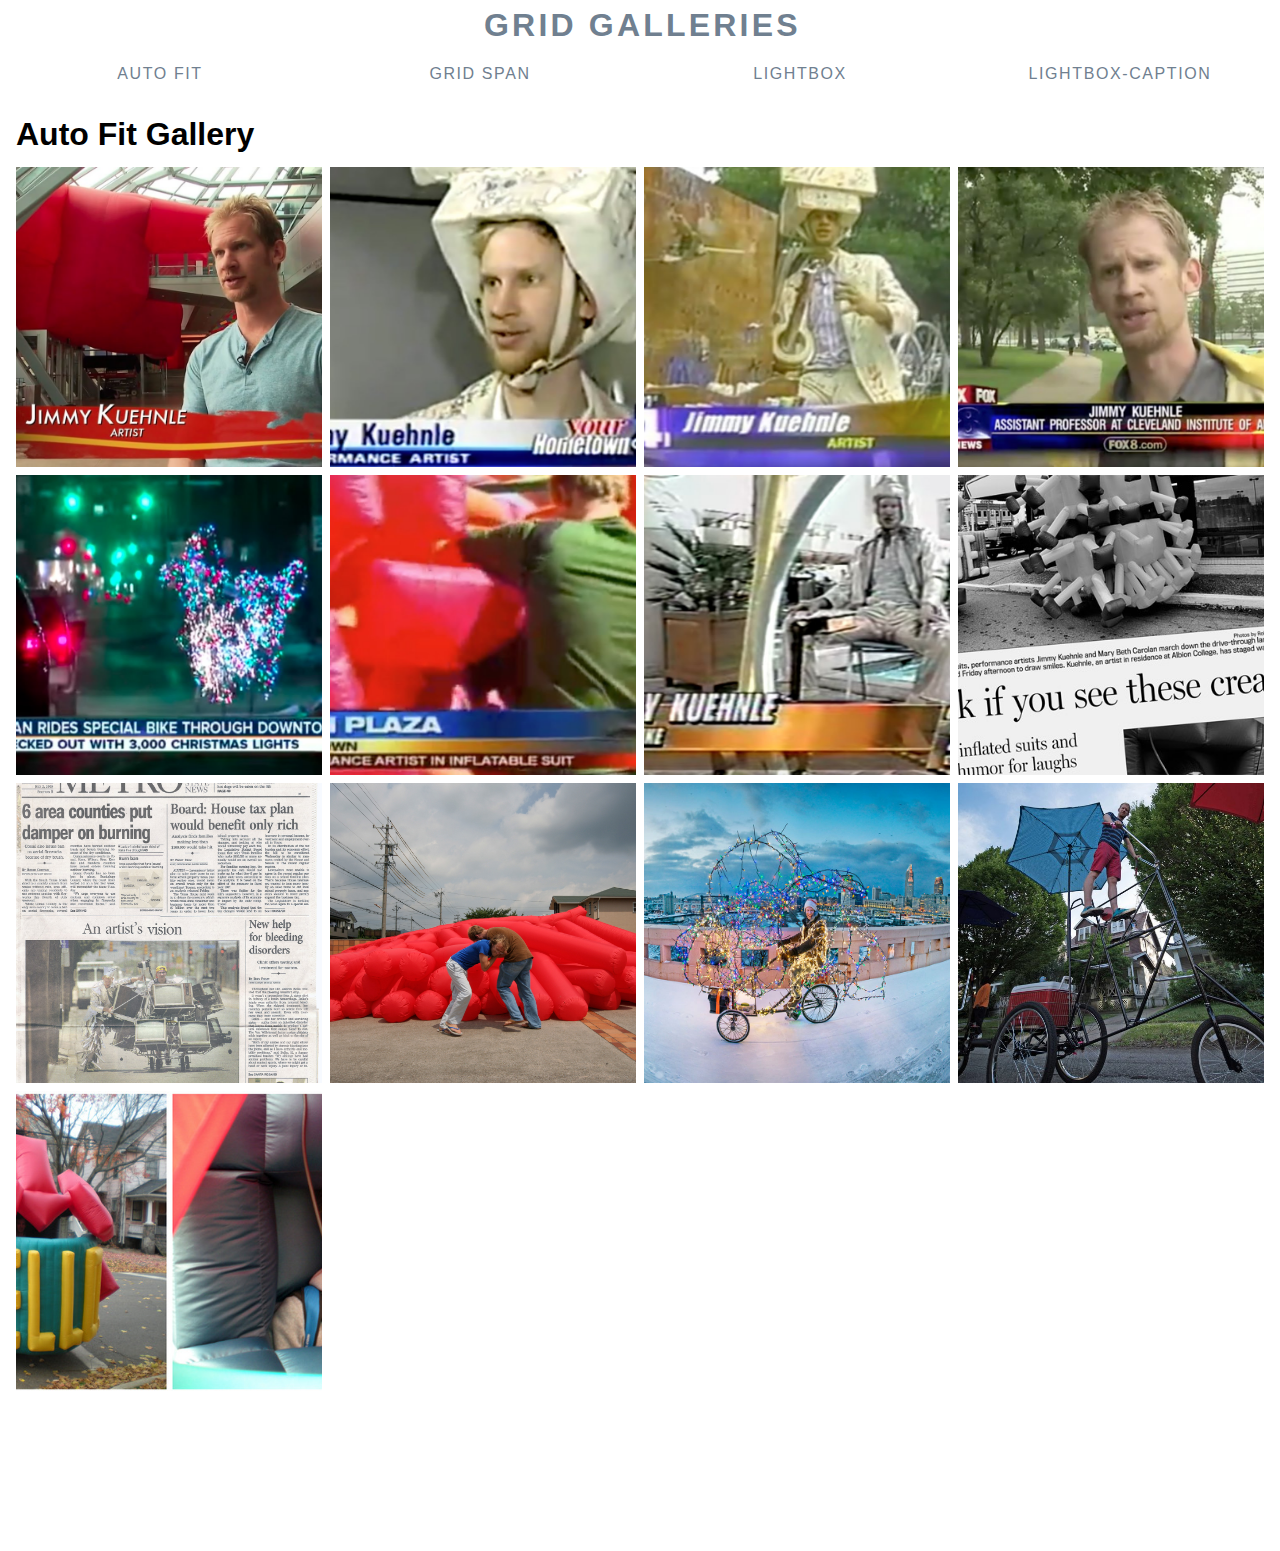
<file: index.html>
<!DOCTYPE html>
<html lang="en">
<head>
    <meta charset="UTF-8">
    <meta name="viewport" content="width=device-width, initial-scale=1.0">
    <link rel="stylesheet" href="css/styles.css" />
    <title>Grid Gallery</title>
</head>
<body>
    <header>
        <nav class="header">
            <h1 class="logo"><a href="index.html">Grid Galleries</a></h1>
            <ul class="nav-menu">
                <li class="nav-item"><a href="index.html">Auto Fit</a></li>
                <li class="nav-item"><a href="grid-span.html">Grid Span</a></li>
                <li class="nav-item"><a href="lightbox.html">Lightbox</a></li>
                <li class="nav-item"><a href="lightbox-caption.html">lightbox-caption</a></li>
        </nav>
    </header>
    <main class="gallery-page">
        <h1>Auto Fit Gallery</h1>
        <section class="gallery-auto-fit">
            <div class="gallery-item"><a href="img/image 1.jpg"><img src="img/image 1.jpg" alt="Jimmy Being Awesome" class="gallery-img"></a></div>
            <div class="gallery-item"><a href="img/image 3.jpg"><img src="img/image 3.jpg" alt="Jimmy Being Awesome" class="gallery-img"></a></div>
            <div class="gallery-item"><a href="img/image 4.jpg"><img src="img/image 4.jpg" alt="Jimmy Being Awesome" class="gallery-img"></a></div>
            <div class="gallery-item"><a href="img/image 5.jpg"><img src="img/image 5.jpg" alt="Jimmy Being Awesome" class="gallery-img"></a></div>
            <div class="gallery-item"><a href="img/image 6.jpg"><img src="img/image 6.jpg" alt="Jimmy Being Awesome" class="gallery-img"></a></div>
            <div class="gallery-item"><a href="img/image 7.jpg"><img src="img/image 7.jpg" alt="Jimmy Being Awesome" class="gallery-img"></a></div>
            <div class="gallery-item"><a href="img/image 8.jpg"><img src="img/image 8.jpg" alt="Jimmy Being Awesome" class="gallery-img"></a></div>
            <div class="gallery-item"><a href="img/image 9.jpg"><img src="img/image 9.jpg" alt="Jimmy Being Awesome" class="gallery-img"></a></div>
            <div class="gallery-item"><a href="img/image 10.jpg"><img src="img/image 10.jpg" alt="Jimmy Being Awesome" class="gallery-img"></a></div>
            <div class="gallery-item"><a href="img/image 11.jpg"><img src="img/image 11.jpg" alt="Jimmy Being Awesome" class="gallery-img"></a></div>
            <div class="gallery-item"><a href="img/image 12.jpg"><img src="img/image 12.jpg" alt="Jimmy Being Awesome" class="gallery-img"></a></div>
            <div class="gallery-item"><a href="img/image 13.jpg"><img src="img/image 13.jpg" alt="Jimmy Being Awesome" class="gallery-img"></a></div>
            <div class="gallery-item"><a href="img/image 14.jpg"><img src="img/image 14.jpg" alt="Jimmy Being Awesome" class="gallery-img"></a></div>
        </section>
    </main>
</body>
</html>
</file>
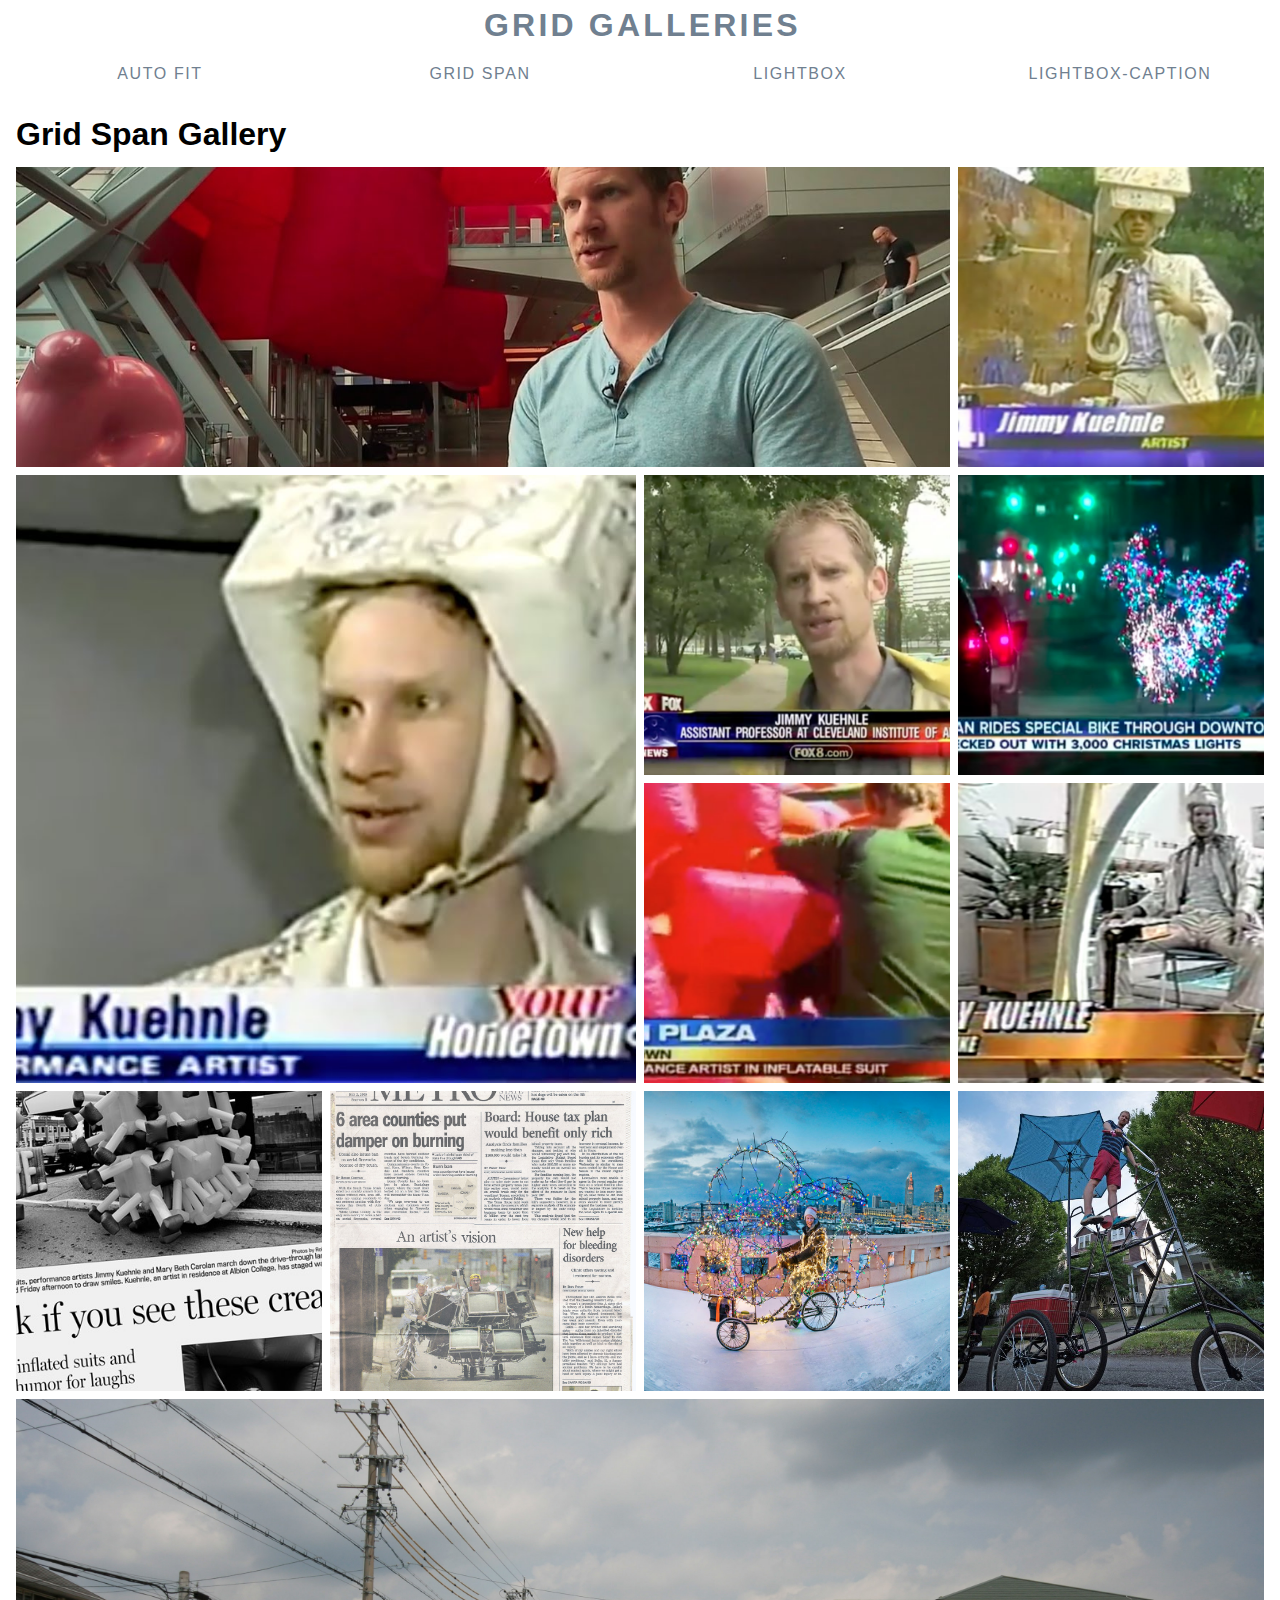
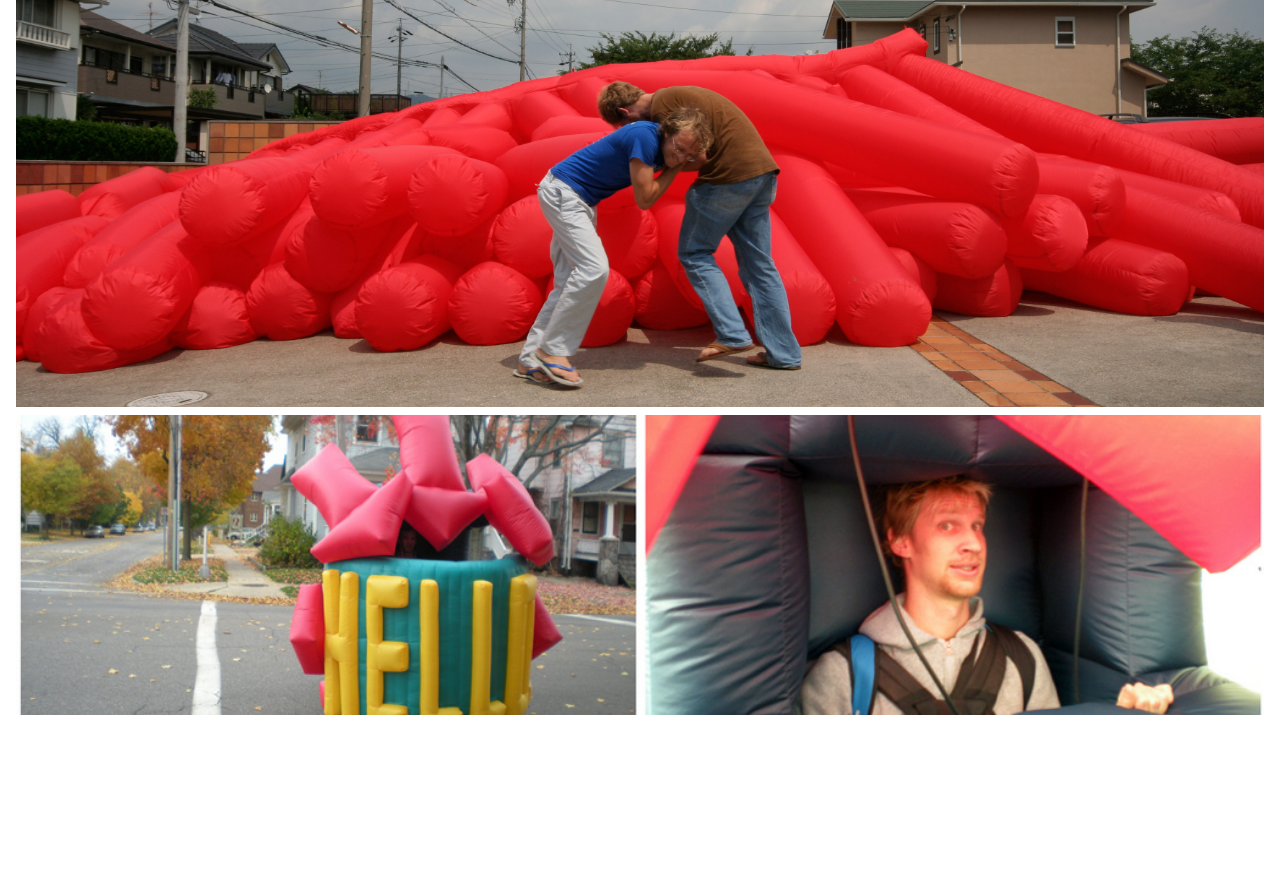
<file: grid-span.html>
<!DOCTYPE html>
<html lang="en">
<head>
    <meta charset="UTF-8">
    <meta name="viewport" content="width=device-width, initial-scale=1.0">
    <link rel="stylesheet" href="css/styles.css" />
    <title>Grid Gallery</title>
</head>
<body>
    <header>
        <nav class="header">
            <h1 class="logo"><a href="index.html">Grid Galleries</a></h1>
            <ul class="nav-menu">
                <li class="nav-item"><a href="index.html">Auto Fit</a></li>
                <li class="nav-item"><a href="grid-span.html">Grid Span</a></li>
                <li class="nav-item"><a href="lightbox.html">Lightbox</a></li>
                <li class="nav-item"><a href="lightbox-caption.html">lightbox-caption</a></li>
        </nav>
    </header>
    <main class="gallery-page">
        <h1>Grid Span Gallery</h1>
        <section class="gallery-span">
            <div class="gallery-item w-3"><a href="img/image 1.jpg"><img src="img/image 1.jpg" alt="Jimmy Being Awesome" class="gallery-img"></a></div>
            <div class="gallery-item w-2 h-2"><a href="img/image 3.jpg"><img src="img/image 3.jpg" alt="Jimmy Being Awesome" class="gallery-img"></a></div>
            <div class="gallery-item"><a href="img/image 4.jpg"><img src="img/image 4.jpg" alt="Jimmy Being Awesome" class="gallery-img"></a></div>
            <div class="gallery-item"><a href="img/image 5.jpg"><img src="img/image 5.jpg" alt="Jimmy Being Awesome" class="gallery-img"></a></div>
            <div class="gallery-item"><a href="img/image 6.jpg"><img src="img/image 6.jpg" alt="Jimmy Being Awesome" class="gallery-img"></a></div>
            <div class="gallery-item"><a href="img/image 7.jpg"><img src="img/image 7.jpg" alt="Jimmy Being Awesome" class="gallery-img"></a></div>
            <div class="gallery-item"><a href="img/image 8.jpg"><img src="img/image 8.jpg" alt="Jimmy Being Awesome" class="gallery-img"></a></div>
            <div class="gallery-item"><a href="img/image 9.jpg"><img src="img/image 9.jpg" alt="Jimmy Being Awesome" class="gallery-img"></a></div>
            <div class="gallery-item"><a href="img/image 10.jpg"><img src="img/image 10.jpg" alt="Jimmy Being Awesome" class="gallery-img"></a></div>
            <div class="gallery-item w-4 h-2"><a href="img/image 11.jpg"><img src="img/image 11.jpg" alt="Jimmy Being Awesome" class="gallery-img"></a></div>
            <div class="gallery-item"><a href="img/image 12.jpg"><img src="img/image 12.jpg" alt="Jimmy Being Awesome" class="gallery-img"></a></div>
            <div class="gallery-item"><a href="img/image 13.jpg"><img src="img/image 13.jpg" alt="Jimmy Being Awesome" class="gallery-img"></a></div>
            <div class="gallery-item w-4"><a href="img/image 14.jpg"><img src="img/image 14.jpg" alt="Jimmy Being Awesome" class="gallery-img"></a></div>
        </section>
    </main>
</body>
</html>
</file>
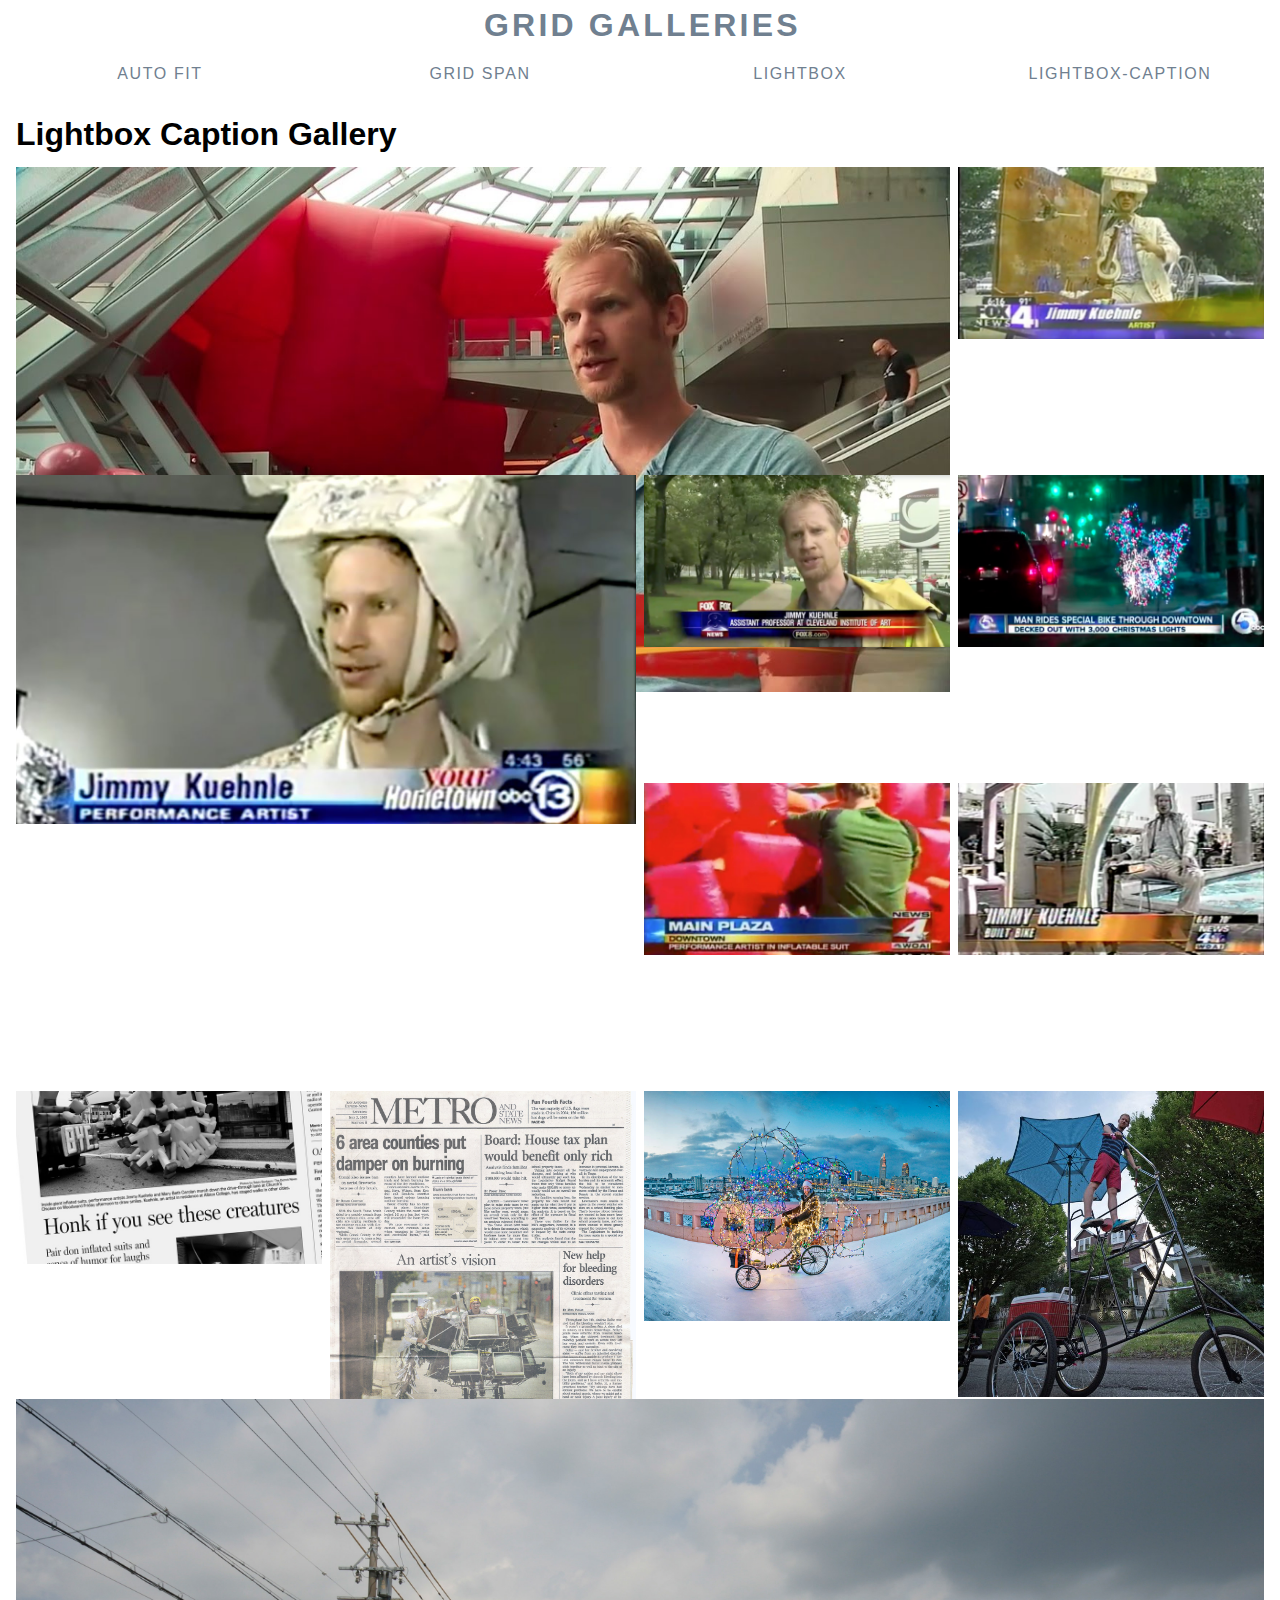
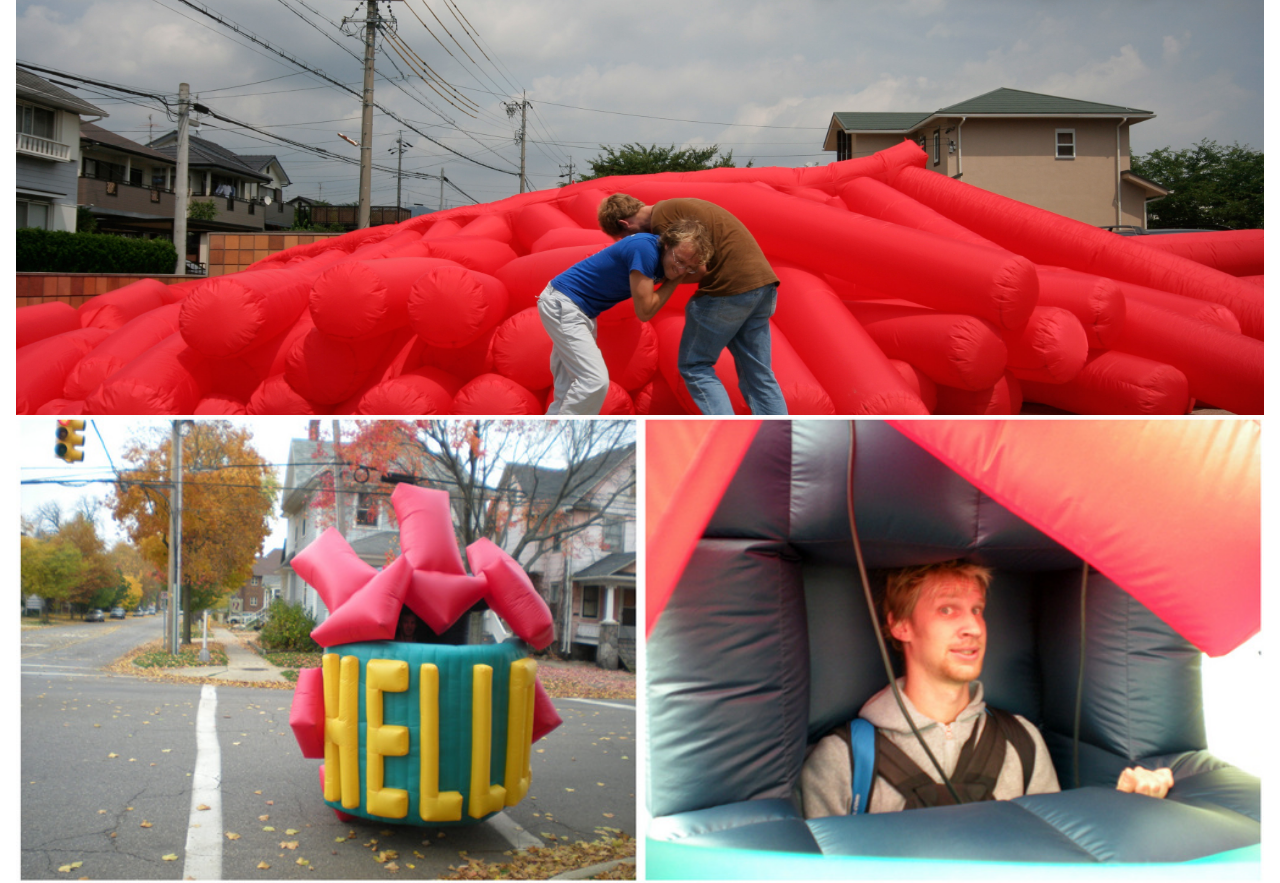
<file: lightbox-caption.html>
<!DOCTYPE html>
<html lang="en">
<head>
    <meta charset="UTF-8">
    <meta name="viewport" content="width=device-width, initial-scale=1.0">
    <link rel="stylesheet" href="css/styles.css" />
    <link rel="stylesheet" href="css/glightbox.min.css">
    <title>Lightbox Caption Gallery</title>
</head>
<body>
    <header>
        <nav class="header">
            <h1 class="logo"><a href="index.html">Grid Galleries</a></h1>
            <ul class="nav-menu">
                <li class="nav-item"><a href="index.html">Auto Fit</a></li>
                <li class="nav-item"><a href="grid-span.html">Grid Span</a></li>
                <li class="nav-item"><a href="lightbox.html">Lightbox</a></li>
                <li class="nav-item"><a href="lightbox-caption.html">lightbox-caption</a></li>
        </nav>
    </header>
    <main class="gallery-page">
        <h1>Lightbox Caption Gallery</h1>
        <section class="gallery-span">
            <div class="gallery-item w-3"><a href="img/image 1.jpg"><img class="glightbox" data-glightbox="title: Jimmy in Akron; description: Interviewers question him on his sanity due to the overwhelming sucecss of interactive blow-up sculptures;" src="img/image 1.jpg" alt="Jimmy Being Awesome" class="gallery-img"></a></div>
            <div class="gallery-item w-2 h-2"><a href="img/image 3.jpg"><img class="glightbox" data-glightbox="title: Jimmy Wears an Awesome Hat; description: WATCH OUT, it's that man again;"src="img/image 3.jpg" alt="Jimmy Being Awesome" class="gallery-img"></a></div>
            <div class="gallery-item"><a href="img/image 4.jpg"><img class="glightbox"  data-glightbox="title: The Confusion Lives On...; description: What even is this jimmy. Never heard of him;"src="img/image 4.jpg" alt="Jimmy Being Awesome" class="gallery-img"></a></div>
            <div class="gallery-item"><a href="img/image 5.jpg"><img class="glightbox" data-glightbox="title: Possible Angry Jimmy...; description: With such a passionate expression jimmy talks like he means it;"src="img/image 5.jpg" alt="Jimmy Being Awesome" class="gallery-img"></a></div>
            <div class="gallery-item"><a href="img/image 6.jpg"><img class="glightbox" data-glightbox="title: Jimmy is Spirit Christmas; description: Jimmy has so much christmas joy he can power 3000 Christmas lights and ride a bike at the same time;"src="img/image 6.jpg" alt="Jimmy Being Awesome" class="gallery-img"></a></div>
            <div class="gallery-item"><a href="img/image 7.jpg"><img class="glightbox" data-glightbox="title: Jimmy Fights His Own Creation; description: A near fatal attack is unleashed upon to him. Will he survive?;"src="img/image 7.jpg" alt="Jimmy Being Awesome" class="gallery-img"></a></div>
            <div class="gallery-item"><a href="img/image 8.jpg"><img class="glightbox" data-glightbox="title: Proud Jimmy; description: He has built bike...;" src="img/image 8.jpg" alt="Jimmy Being Awesome" class="gallery-img"></a></div>
            <div class="gallery-item"><a href="img/image 9.jpg"><img class="glightbox" data-glightbox="title: Jimmy's Creatures Roam the Streets; description: The earth is in danger and the only thing to save us is the creator of the monster;"src="img/image 9.jpg" alt="Jimmy Being Awesome" class="gallery-img"></a></div>
            <div class="gallery-item"><a href="img/image 10.jpg"><img class="glightbox" data-glightbox="title: Jimmy has a brother-in-law; description: How is this possible?;" src="img/image 10.jpg" alt="Jimmy Being Awesome" class="gallery-img"></a></div>
            <div class="gallery-item w-4 h-2"><a href="img/image 11.jpg"><img class="glightbox" data-glightbox="title: Jimmy FIGHT; description: With such power and dominace Jimmy attempts to regain power over his territory once more;"src="img/image 11.jpg" alt="Jimmy Being Awesome" class="gallery-img"></a></div>
            <div class="gallery-item"><a href="img/image 12.jpg"><img class="glightbox" data-glightbox="title: Christmas Jimmy Again; description: There he go...;"src="img/image 12.jpg" alt="Jimmy Being Awesome" class="gallery-img"></a></div>
            <div class="gallery-item"><a href="img/image 13.jpg"><img class="glightbox" data-glightbox="title: Chad Jimmy; description: He says everyone else is a chump;"src="img/image 13.jpg" alt="Jimmy Being Awesome" class="gallery-img"></a></div>
            <div class="gallery-item w-4"><a href="img/image 14.jpg"><img class="glightbox" data-glightbox="title: Wholesome Jimmy; description: He thanks you for viewing this Lightbox Caption Gallery;"src="img/image 14.jpg" alt="Jimmy Being Awesome" class="gallery-img"></a></div>
        </section>
    </main>
    <script src="js/glightbox.min.js"></script>
    <script type="text/javascript">
         const lightbox= GLightbox({ loop: true, });
    </script>
</body>
</html>
</file>
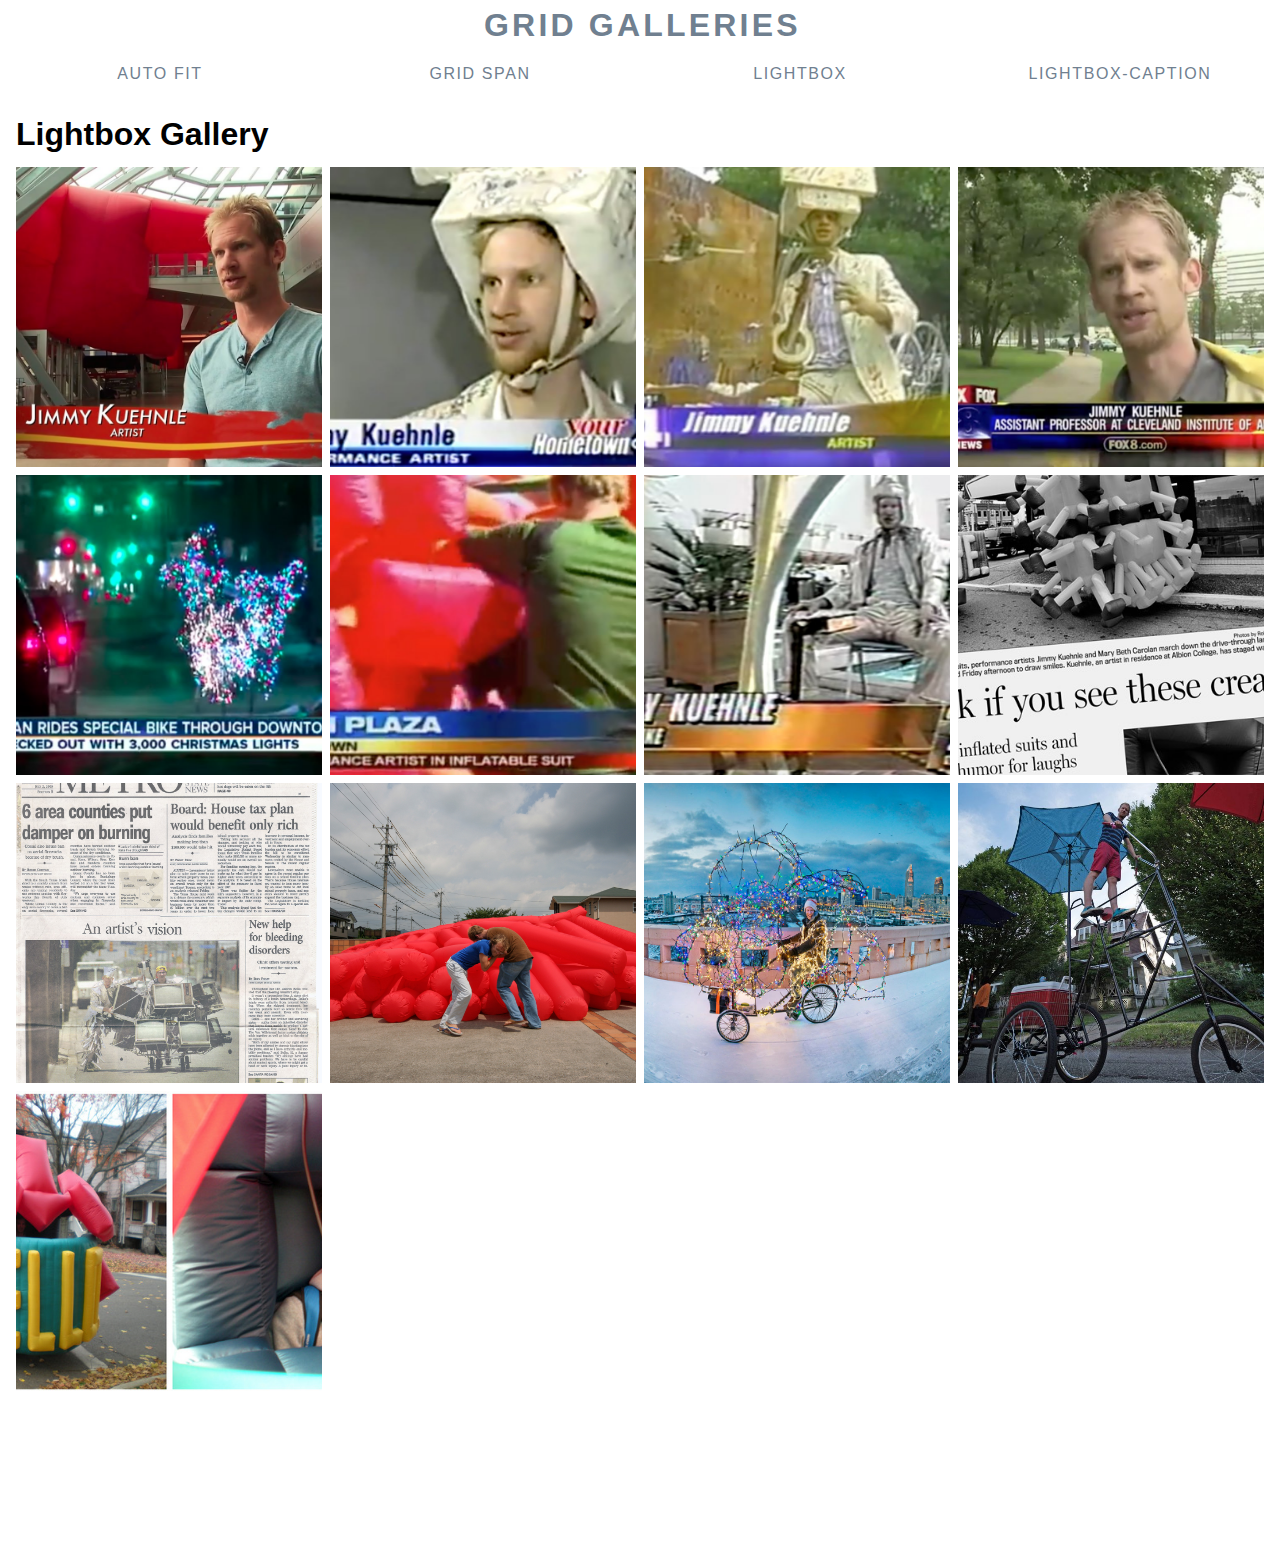
<file: lightbox.html>
<!DOCTYPE html>
<html lang="en">
<head>
    <meta charset="UTF-8">
    <meta name="viewport" content="width=device-width, initial-scale=1.0">
    <link rel="stylesheet" href="css/styles.css" />
    <link rel="stylesheet" href="css/glightbox.min.css">
    <title>Grid Gallery</title>
</head>
<body>
    <header>
        <nav class="header">
            <h1 class="logo"><a href="index.html">Grid Galleries</a></h1>
            <ul class="nav-menu">
                <li class="nav-item"><a href="index.html">Auto Fit</a></li>
                <li class="nav-item"><a href="grid-span.html">Grid Span</a></li>
                <li class="nav-item"><a href="lightbox.html">Lightbox</a></li>
                <li class="nav-item"><a href="lightbox-caption.html">lightbox-caption</a></li>
        </nav>
    </header>
    <main class="gallery-page">
        <h1>Lightbox Gallery</h1>
        <section class="gallery-auto-fit">
            <div class="gallery-item"><a href="img/image 1.jpg" class="glightbox"><img src="img/image 1.jpg" alt="Jimmy Being Awesome" class="gallery-img"></a></div>
            <div class="gallery-item"><a href="img/image 3.jpg" class="glightbox"><img src="img/image 3.jpg" alt="Jimmy Being Awesome" class="gallery-img"></a></div>
            <div class="gallery-item"><a href="img/image 4.jpg" class="glightbox"><img src="img/image 4.jpg" alt="Jimmy Being Awesome" class="gallery-img"></a></div>
            <div class="gallery-item"><a href="img/image 5.jpg" class="glightbox"><img src="img/image 5.jpg" alt="Jimmy Being Awesome" class="gallery-img"></a></div>
            <div class="gallery-item"><a href="img/image 6.jpg" class="glightbox"><img src="img/image 6.jpg" alt="Jimmy Being Awesome" class="gallery-img"></a></div>
            <div class="gallery-item"><a href="img/image 7.jpg" class="glightbox"><img src="img/image 7.jpg" alt="Jimmy Being Awesome" class="gallery-img"></a></div>
            <div class="gallery-item"><a href="img/image 8.jpg" class="glightbox"><img src="img/image 8.jpg" alt="Jimmy Being Awesome" class="gallery-img"></a></div>
            <div class="gallery-item"><a href="img/image 9.jpg" class="glightbox"><img src="img/image 9.jpg" alt="Jimmy Being Awesome" class="gallery-img"></a></div>
            <div class="gallery-item"><a href="img/image 10.jpg" class="glightbox"><img src="img/image 10.jpg" alt="Jimmy Being Awesome" class="gallery-img"></a></div>
            <div class="gallery-item"><a href="img/image 11.jpg" class="glightbox"><img src="img/image 11.jpg" alt="Jimmy Being Awesome" class="gallery-img"></a></div>
            <div class="gallery-item"><a href="img/image 12.jpg" class="glightbox"><img src="img/image 12.jpg" alt="Jimmy Being Awesome" class="gallery-img"></a></div>
            <div class="gallery-item"><a href="img/image 13.jpg" class="glightbox"><img src="img/image 13.jpg" alt="Jimmy Being Awesome" class="gallery-img"></a></div>
            <div class="gallery-item"><a href="img/image 14.jpg" class="glightbox"><img src="img/image 14.jpg" alt="Jimmy Being Awesome" class="gallery-img"></a></div>
        </section>
    </main>
    <script src="js/glightbox.min.js"></script>
    <script type="text/javascript">
         const lightbox= GLightbox({ loop: true, });
    </script>
    </body> 
</html>
</file>
<file: css/styles.css>
/* basic styles */
html {
    font-size: 100%;
    line-height: 1.5rem;
    box-sizing: border-box;
    font-family: Arial, Helvetica, sans-serif;
    height: 100%;
}

body {
    margin: 0 auto;
    padding: 0;
    height: 100%;
    max-width: 1400px;
}

*,
*::before,
*::after {
    box-sizing: inherit;
}

img {
    width: 100%;
    height: auto;
    display: block;
}

/* beign navbar styles */
.header-nav {
    display: flex;
    flex-wrap: wrap;
    justify-content: center;
    align-items: center;
    line-height: 2rem;
    overflow: hidden;
    margin-bottom: 0.5rem;
    background-color: #fff;
    font-family: Arial, Helvetica, sans-serif;
}

.logo,.nav-menu {
    text-transform: uppercase;
}

.nav-menu {
    list-style: none;
    display: flex;
    flex-wrap: wrap;
    justify-content: space-evenly;
    align-items: center; 
    padding: 0;
    margin: 0;
}

.nav-item {
    flex: 1 0 50%;
    text-align: center;
}

.logo a,
.nav-menu a {
    display: block;
    text-decoration: none;
    letter-spacing: 0.2rem;
    padding: 0.8rem;
    color: slategrey;    
}

.logo a {
    font-weight: bold;
    font-size: 2rem;
    text-align: center;
}

.logo {
    margin: 0 auto;
}

.nav-menu a {
    letter-spacing: 0.1rem;
    border-bottom: 1px solid #ffff;
    transition: all ease 0.3s;
}

.nav-menu a:hover {
    background-color: #FFF;
    color: slategrey;
    transform: none;
    border-bottom: 1px solid slategrey;
    transition: all ease 0.3s;
}

.nav-menu a:active {
    transform: scale(0.9);
}

/* Begin Gallery Styles*/
.gallery-page {
    padding: 0 1rem 10rem 1rem;
}

.gallery-auto-fit {
    display: grid;
    grid-template-columns: repeat(auto-fit, minmax(300px, 1fr));
    grid-auto-rows: 300px;
    grid-gap: 0.5rem;
}

.gallery-span {
    display: grid;
    grid-template-columns: 1fr;
    grid-auto-rows: 300px;
    grid-gap: 0.5rem;
    grid-auto-flow: dense;
}

.gallery-items {
    height: 100%;
    width: 100%;
    overflow: hidden;
}

.gallery-img {
    height:100%;
    object-fit: cover;
    transition: 0.5s ease-in-out;
}

.gallery-img:hover {
    transform: scale(1.5rem);
}

.w-1, .w-2, .w-3, .w-4, .w-5, .w-6 {
    grid-column: span 1;
}

.h-1, .h-2, .h-3, .h-4, .h-5, .h-6 {
    grid-row: span 1;
}

/*Begin Media Queries for Larger Screens*/
@media (min-width: 600px) {
    .header-nav {
        line-height: 1.5rem;
    }
    .nav-menu {
        width: 100%;
    }
    .nav-item {
        flex: 1 0 10%;
    }
    /* Grid Column Row Spans */
    .gallery-span {
        grid-template-columns: repeat(auto-fit, minmax(300px, 1fr));
    }
    .w-1 {
        grid-column: span 1;
    }
    .w-2 {
        grid-column: span 2;
    }
    .w-3 {
        grid-column: span 3;
    }
    .w-4 {
        grid-column: span 4;
    }
    .w-5 {
        grid-column: span 5;
    }
    .w-6 {
        grid-column: span 6;
    }
    .h-1 {
        grid-row: span 1
    }
    .h-2 {
        grid-row: span 2
    }
    .h-3 {
        grid-row: span 3
    }
    .h-4 {
        grid-row: span 4
    }
    .h-5 {
        grid-row: span 5
    }
    .h-6 {
        grid-row: span 6
    }
}

@media (min-width: 900px) {
    .header-nav {
        justify-content: space-between;
        padding: 1rem 0;
        margin: 1rem auto 2rem auto;
        line-height: 1rem;
    }
    .nav-item {
        white-space: nowrap;
    }
    .nav-menu {
        width: auto;
    }
    .logo {
        margin: 0 0 0 0.3rem;
    }
}
</file>
